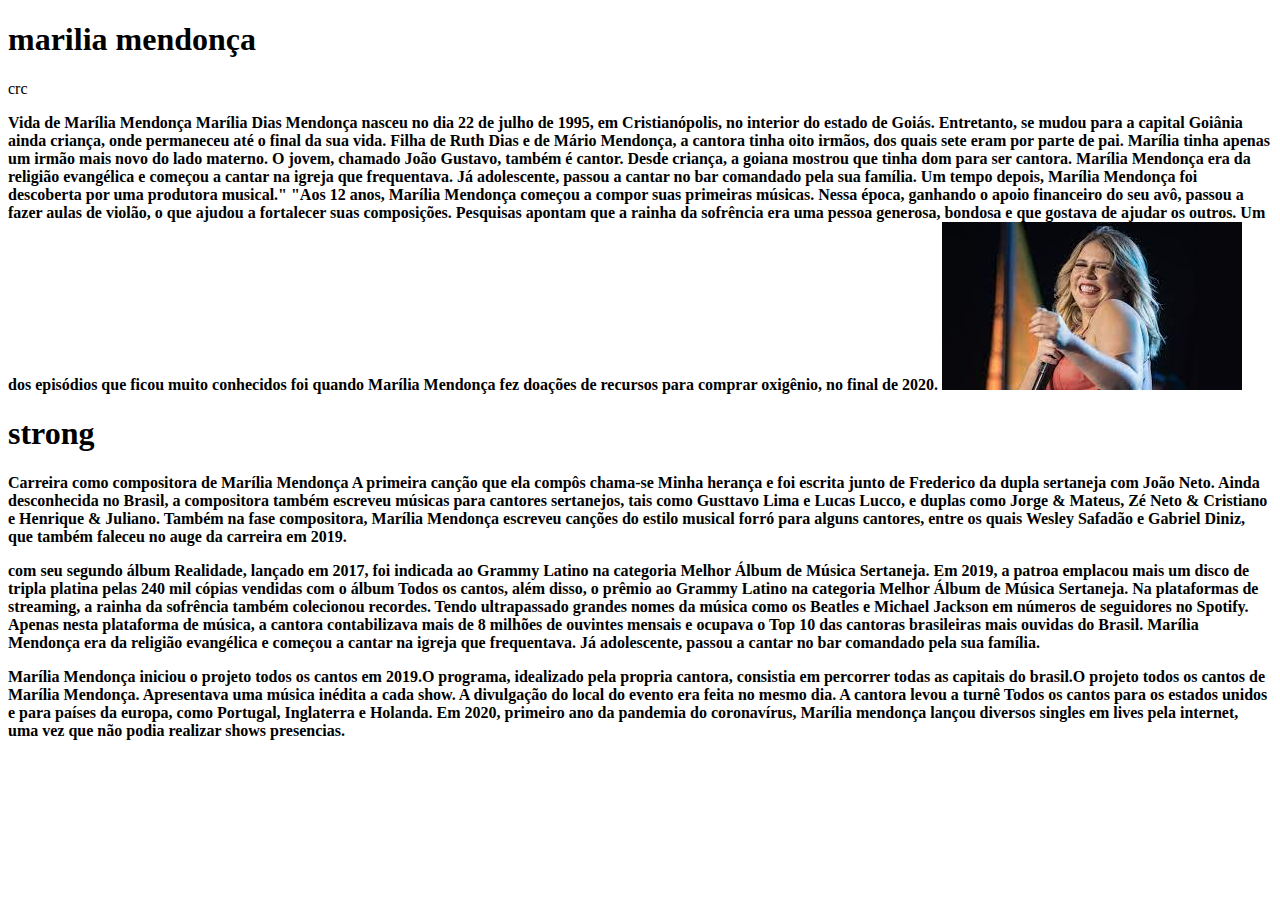
<file: index2.html>
<!DOCTYPE html>
<html lang="pt-br">
<head>
    <meta charset="UTF-8">
    <meta http-equiv="X-UA-Compatible" content="IE=edge">
    <meta name="viewport" content="width=device-width, initial-scale=1.0">
    <title>A vida de Marilia mendonça</title>
</head>
<body>
    
<h1><strong> marilia mendonça</strong></h1>  
        crc
    <p> <b>Vida de Marília Mendonça
Marília Dias Mendonça nasceu no dia 22 de julho de 1995, em Cristianópolis, no interior do estado de Goiás. Entretanto, se mudou para a capital Goiânia ainda criança, onde permaneceu até o final da sua vida.
    Filha de Ruth Dias e de Mário Mendonça, a cantora tinha oito irmãos, dos quais sete eram por parte de pai. Marília tinha apenas um irmão mais novo do lado materno. O jovem, chamado João Gustavo, também é cantor.
    Desde criança, a goiana mostrou que tinha dom para ser cantora. Marília Mendonça era da religião evangélica e começou a cantar na igreja que frequentava. Já adolescente, passou a cantar no bar comandado pela sua família. Um tempo depois, Marília Mendonça foi descoberta por uma produtora musical."
"Aos 12 anos, Marília Mendonça começou a compor suas primeiras músicas. Nessa época, ganhando o apoio financeiro do seu avô, passou a fazer aulas de violão, o que ajudou a fortalecer suas composições.
Pesquisas apontam que a rainha da sofrência era uma pessoa generosa, bondosa e que gostava de ajudar os outros. Um dos episódios que ficou muito conhecidos foi quando Marília Mendonça fez doações de recursos para comprar oxigênio, no final de 2020.
<img src="marilia1.jpeg">
<p>
   <h1>strong</h1>  Carreira como compositora de Marília Mendonça
 A primeira canção que ela compôs chama-se Minha herança e foi escrita junto de Frederico da dupla sertaneja com João Neto.
Ainda desconhecida no Brasil, a compositora também escreveu músicas para cantores sertanejos, tais como Gusttavo Lima e Lucas Lucco, e duplas como Jorge & Mateus, Zé Neto & Cristiano e Henrique & Juliano.
Também na fase compositora, Marília Mendonça escreveu canções do estilo musical forró para alguns cantores, entre os quais Wesley Safadão e Gabriel Diniz, que também faleceu no auge da carreira em 2019.</p>
    <p>com seu segundo álbum Realidade, lançado em 2017, foi indicada ao Grammy Latino na categoria Melhor Álbum de Música Sertaneja. Em 2019, a patroa emplacou mais um disco de tripla platina pelas 240 mil cópias vendidas com o álbum Todos os cantos, além disso, o prêmio ao Grammy Latino na categoria Melhor Álbum de Música Sertaneja.
        Na plataformas de streaming, a rainha da sofrência também colecionou recordes. Tendo ultrapassado grandes nomes da música como os Beatles e Michael Jackson em números de seguidores no Spotify.
        Apenas nesta plataforma de música, a cantora contabilizava mais de 8 milhões de ouvintes mensais e ocupava o Top 10 das cantoras brasileiras mais ouvidas do Brasil.
        Marília Mendonça era da religião evangélica e começou a cantar na igreja que frequentava. Já adolescente, passou a cantar no bar comandado pela sua família.
    </p>
    <p>

    </p>
        Marília Mendonça iniciou o projeto todos os cantos em 2019.O programa, idealizado pela propria cantora, consistia em percorrer todas as capitais do brasil.O projeto todos os cantos de Marília Mendonça. Apresentava uma música inédita a cada show.
        A divulgação do local do evento era feita no mesmo dia. A cantora levou a turnê Todos os cantos para os estados unidos e para países da europa, como Portugal, Inglaterra e Holanda.
        Em 2020, primeiro ano da pandemia do coronavírus, Marília mendonça lançou diversos singles em lives pela internet, uma vez que não podia realizar shows presencias.
    </b>
 
        
        
        


</body>
</html>
</file>
